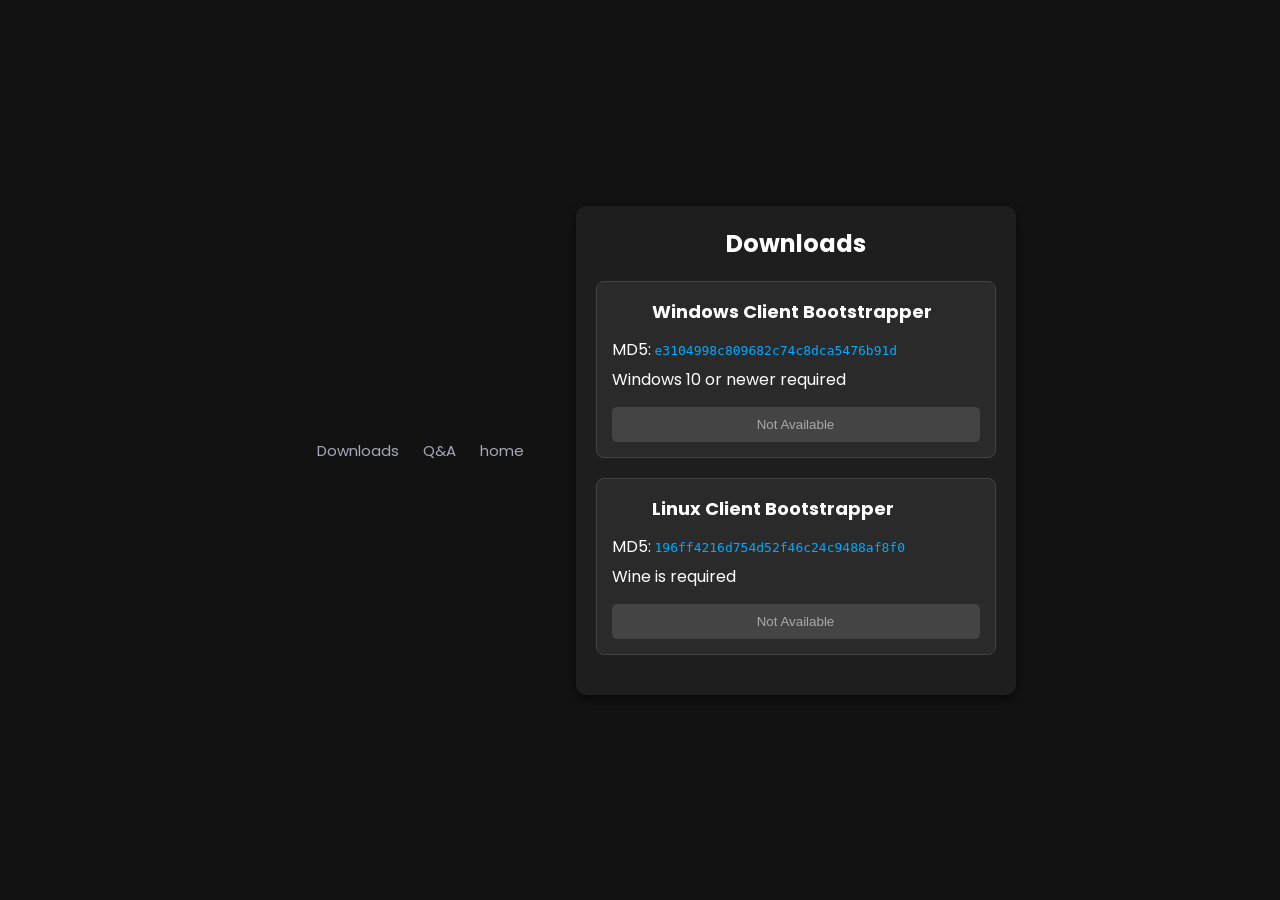
<file: downloads.html>
<!DOCTYPE html>
<html lang="en">
<head>
  <meta charset="UTF-8">
  <meta name="viewport" content="width=device-width, initial-scale=1.0">
  <title>Download Page</title>
  <link rel="stylesheet" href="styles.css">
  <link rel="stylesheet" href="css/style.css">
  <link rel="stylesheet" href="css/all.min.css" crossorigin="anonymous">
</head>
<body>
    <header>
        <nav>
         
            <div class="header_links">
                <ul class="nav_links">
                    <li class="nav_link"><a href="https://lucianland.xyz/downloads.html">Downloads</a></li>
                    <li class="nav_link"><a href="https://lucianland.xyz/qna.html">Q&A</a></li>
                    <li class="nav_link"><a href="https://lucianland.xyz/index.html">home</a></li>

                </ul>
            </div> 
        </nav>
    </header>

  <div class="download-container">
    <h1>Downloads</h1>
    <div class="download-item">
      <div class="item-header">
        <div class="icon windows"></div>
        <h2>Windows Client Bootstrapper</h2>
      </div>
      <p>MD5: <span>e3104998c809682c74c8dca5476b91d</span></p>
      <p>Windows 10 or newer required</p>
      <button disabled class="not-available">Not Available</button>
    </div>
    <div class="download-item">
      <div class="item-header">
        <div class="icon linux"></div>
        <h2>Linux Client Bootstrapper</h2>
      </div>
      <p>MD5: <span>196ff4216d754d52f46c24c9488af8f0</span></p>
      <p>Wine is required</p>
      <button disabled class="not-available">Not Available</button>
    </div>
  </div>
</body>
</html>
</file>
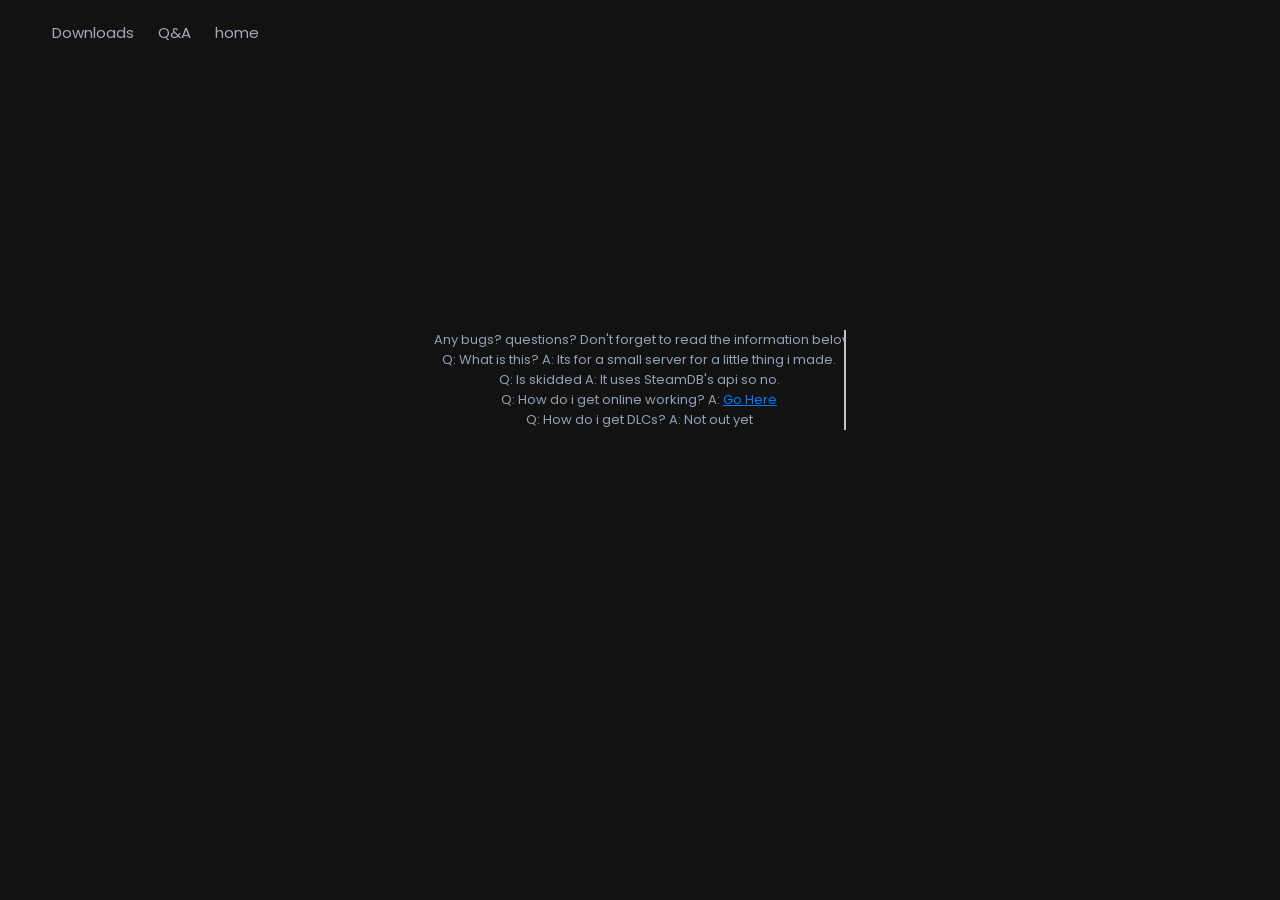
<file: qna.html>
<!DOCTYPE html><html lang="en"><head>
    <meta charset="UTF-8">
    <meta http-equiv="X-UA-Compatible" content="IE=edge">
    <meta name="viewport" content="width=device-width, initial-scale=1.0">
    <link rel="stylesheet" href="css/sweetalert.min.css">
    <script src="js/sweetalert.min.js"></script>
    <script async="" src="js/adsbygoogle.js" crossorigin="anonymous"></script>
    <title>LucianLand - Steam</title>
    <link rel="stylesheet" href="css/style.css">
    <link rel="stylesheet" href="css/all.min.css" crossorigin="anonymous">
    <style>
        .log-container {
            margin-top: 20px;
            padding: 10px;
            border: 1px solid #3b3d4e93;
            border-radius: 5px;
            max-height: 200px;
            overflow-y: auto;
            width: 100%;
            max-width: 600px;
            min-height: 300px;
            box-sizing: border-box;
            margin: 20px auto;
            text-align: left;
        }
        .log-entry {
            margin: 5px 0;
            font-size: 12px;
            color: #ffffff;
        }
        .custom-input, .custom-button {
            background-color: #333333;
            color: #ffffff;
            border: 1px solid #555555;
        }
        .custom-button {
            cursor: pointer; /* Make it clear the button is clickable */
        }
        .custom-button:hover {
            background-color: #444444;
        }
        .custom-button:disabled {
            background-color: #555555;
            color: #aaaaaa;
            cursor: not-allowed; /* Show not allowed cursor when disabled */
            opacity: 0.5;
        }
        .nav_links a {
            color: #ffffff;
        }
        .nav_links a:hover {
            color: #b3b3b3;
        }
        .header_logo img {
            mix-blend-mode: lighten;
        }
        .sweet-alert {
            background-color: #2c2c2c;
            color: #ffffff;
        }
        .sweet-alert h2, .sweet-alert p {
            color: #ffffff;
        }
        .sweet-alert .sa-button-container .confirm {
            background-color: #333333 !important;
            color: #ffffff !important;
            border: none;
            box-shadow: none;
        }
        .sweet-alert .sa-button-container .confirm:hover {
            background-color: #444444 !important;
        }
        .sweet-alert .sa-button-container .cancel {
            background-color: #555555 !important;
            color: #ffffff !important;
            border: none;
            box-shadow: none;
        }
        .sweet-alert .sa-button-container .cancel:hover {
            background-color: #666666 !important;
        }
            /* Scrollbar styles */
        ::-webkit-scrollbar {
            width: 12px;
        }
        ::-webkit-scrollbar-track {
            background: #2c2c2c;
        }
        ::-webkit-scrollbar-thumb {
            background-color: #5a5a5a;
            border-radius: 6px;
            border: 3px solid #2c2c2c;
        }
        ::-webkit-scrollbar-thumb:hover {
            background-color: #777;
        }
        html {
            scrollbar-width: thin;
            scrollbar-color: #5a5a5a #2c2c2c;
        }
         @keyframes typewriter {
            from {
                width: 0;
            }
            to {
                width: 31.5em;
            }
        }
    </style>
</head>
<body>
    <header>
        <nav>
         
            <div class="header_links">
                <ul class="nav_links">
                    <li class="nav_link"><a href="https://lucianland.xyz/downloads.html">Downloads</a></li>
                    <li class="nav_link"><a href="https://lucianland.xyz/qna.html">Q&A</a></li>
                    <li class="nav_link"><a href="https://lucianland.xyz/index.html">home</a></li>

                </ul>
            </div> 
        </nav>
    </header>
<section class="main">
    <p>Any bugs? questions? Don't forget to read the information below.</p>
    
    <p>Q: What is this? A: Its for a small server for a little thing i made. </p>
    <p>Q: Is skidded A: It uses SteamDB's api so no. </p>
    <p>Q: How do i get online working? A: <a href="https://online-fix.me" style="color: #007bff; text-decoration: underline;">Go Here</a> </p>
    <p>Q: How do i get DLCs? A: Not out yet </p>
    

</section>
<script>
    document.addEventListener("DOMContentLoaded", function() {
        window.setCookie = function(name, value, days) {
            const d = new Date();
            d.setTime(d.getTime() + (days * 24 * 60 * 60 * 1000));
            const expires = "expires=" + d.toUTCString();
            document.cookie = name + "=" + value + ";" + expires + ";path=/";
        }

        window.getCookie = function(name) {
            const cname = name + "=";
            const decodedCookie = decodeURIComponent(document.cookie);
            const ca = decodedCookie.split(';');
            for (let i = 0; i < ca.length; i++) {
                let c = ca[i];
                while (c.charAt(0) == ' ') {
                    c = c.substring(1);
                }
                if (c.indexOf(cname) == 0) {
                    return c.substring(cname.length, c.length);
                }
            }
            return "";
        }

        const logContainer = document.getElementById("log-container");
        const logHistory = getCookie("logHistory");

        if (logHistory) {
            const entries = logHistory.split('|');
            entries.forEach(entry => {
                if (entry.trim().length > 0) {
                    const logEntry = document.createElement("div");
                    logEntry.className = "log-entry";
                    logEntry.textContent = entry;
                    logContainer.appendChild(logEntry);
                }
            });
            logContainer.scrollTop = logContainer.scrollHeight;
        }

    

        window.handleInput = async function() {
            const input = document.querySelector(".custom-input").value.trim();
            const logContainer = document.getElementById("log-container");
            const submitButton = document.getElementById("submit-button");

            function extractAppId(input) {
                if (/^\d+$/.test(input)) {
                    return input;
                }
                const urlPattern = /(?:app\/|agecheck\/app\/)(\d+)/;
                const match = input.match(urlPattern);
                return match ? match[1] : null;
            }

            function getCurrentTimestamp() {
                const now = new Date();
                return now.toLocaleString();
            }

            submitButton.disabled = true; // Disable the button

            const appId = extractAppId(input);

            if (!appId) {
                const errorEntry = document.createElement("div");
                errorEntry.className = "log-entry";
                errorEntry.textContent = `${getCurrentTimestamp()} [ Error ] Invalid URL or APP ID.`;
                logContainer.appendChild(errorEntry);
                scrollLogToBottom();
                updateLogCookie();
                submitButton.disabled = false; // Re-enable the button
                return;
            }

            const logEntry = document.createElement("div");
            logEntry.className = "log-entry";
            logEntry.textContent = `${getCurrentTimestamp()} [ Information ] Finding APP ID: ${appId}`;
            logContainer.appendChild(logEntry);
            scrollLogToBottom();
            updateLogCookie();

            try {
                const response = await fetch(`https://vinn-web-tools-dandys-projects-bb4af0ab.vercel.app/get-appid?appid=${appId}`);
                const result = await response.text();
                const resultEntry = document.createElement("div");
                resultEntry.className = "log-entry";
                resultEntry.textContent = `${getCurrentTimestamp()} [ Result ] ${result}`;
                logContainer.appendChild(resultEntry);
                scrollLogToBottom();
                updateLogCookie();

                if (result.startsWith("Successfully generated APP ID: ")) {
                    const branchName = result.replace("Successfully generated APP ID: ", "").trim();
                    const response = await fetch(`https://vinn-web-tools-dandys-projects-bb4af0ab.vercel.app/download?appid=${branchName}`);
                    const results = await response.json();
                    const downloadUrl = results.url;
                    const a = document.createElement("a");
                    a.href = downloadUrl;
                    a.download = `${branchName}.zip`;
                    document.body.appendChild(a);
                    a.click();
                    document.body.removeChild(a);
                }
            } catch (error) {
                const errorEntry = document.createElement("div");
                errorEntry.className = "log-entry";
                errorEntry.textContent = `${getCurrentTimestamp()} [ Error ] ${error.message}`;
                logContainer.appendChild(errorEntry);
                scrollLogToBottom();
                updateLogCookie();
            } finally {
                submitButton.disabled = false; // Re-enable the button
            }
        }

        function updateLogCookie() {
            const logContainer = document.getElementById("log-container");
            const logEntries = logContainer.querySelectorAll(".log-entry");
            const entries = [];
            logEntries.forEach(entry => entries.push(entry.textContent));
            setCookie("logHistory", entries.join('|'), 7);
        }

        function scrollLogToBottom() {
            logContainer.scrollTop = logContainer.scrollHeight;
        }
    });
</script>


</body></html>
</file>
<file: styles.css>
/* General styling */
body {
    background-color: #121212;
    color: #ffffff;
    font-family: Arial, sans-serif;
    margin: 0;
    padding: 0;
    display: flex;
    justify-content: center;
    align-items: center;
    height: 100vh;
  }
  
  .download-container {
    width: 400px;
    padding: 20px;
    background-color: #1e1e1e;
    border-radius: 10px;
    box-shadow: 0 4px 10px rgba(0, 0, 0, 0.5);
  }
  
  h1 {
    font-size: 24px;
    text-align: center;
    margin-bottom: 20px;
  }
  
  /* Download item */
  .download-item {
    padding: 15px;
    margin-bottom: 20px;
    border: 1px solid #444;
    border-radius: 8px;
    background-color: #2a2a2a;
  }
  
  .item-header {
    display: flex;
    align-items: center;
    margin-bottom: 10px;
  }
  
  .item-header .icon {
    width: 30px;
    height: 30px;
    margin-right: 10px;
  }
  
  .item-header .icon.windows {
    background: url('https://via.placeholder.com/30x30.png?text=W') no-repeat center;
    background-size: contain;
  }
  
  .item-header .icon.linux {
    background: url('https://via.placeholder.com/30x30.png?text=L') no-repeat center;
    background-size: contain;
  }
  
  h2 {
    font-size: 18px;
    margin: 0;
  }
  
  p {
    margin: 5px 0;
  }
  
  p span {
    color: #00aaff;
    font-family: monospace;
  }
  
  button.not-available {
    margin-top: 10px;
    width: 100%;
    padding: 10px;
    background-color: #444;
    color: #aaa;
    border: none;
    border-radius: 5px;
    cursor: not-allowed;
  }
  
  button.not-available:hover {
    background-color: #555;
  }
</file>
<file: css/style.css>
@import url('https://fonts.googleapis.com/css2?family=Poppins&display=swap');
@import url('https://fonts.googleapis.com/css2?family=Roboto&display=swap');
@import url('https://fonts.googleapis.com/css2?family=Montserrat:wght@300&display=swap');
*, *::before, *::after {
    padding: 0;
    margin: 0;
    scroll-behavior: smooth;
}

body {
    background-color: #121212; /* Dark background color */
    color: #ffffff; /* Light text color */
    font-family: "Poppins", sans-serif;
}

/* Nav Bar */

header nav {
    display: flex;
    flex-direction: row;
    align-items: center;
    justify-content: space-between;
    padding: 20px 40px;
    animation: fadeInDown .8s;
}

header nav .header_links ul {
    display: flex;
    flex-wrap: wrap;
    flex-direction: row;
}

header nav .header_links ul li, section.main ul li {
    list-style-type: none;
}

header nav .header_links ul li a {
    outline: none;
    text-decoration: none;
    color: #a6a8b8;
    padding: 5px 12px;
    transition: 0.3s all;
    font-size: 15px;
}

header nav .header_links ul li a:hover {
    color: white;
}

header nav .header_logo img {
    width: 50px;
    height: 50px;
    border-radius: 100%;
    object-fit: cover;
    border: 5px solid #3b3d4e93;
    cursor: pointer;
}

/* Responsive nav bar */

@media only screen and (max-width: 630px) {
    header nav {
        display: flex;
        flex-direction: column;
    }
    header nav .header_logo {
        margin-bottom: 20px;
    }
}

@media only screen and (max-width: 320px) {
    header nav .header_links ul {
        display: flex;
        justify-content: center;
        text-align: center;
        align-items: center;
        flex-direction: row;
        flex-wrap: wrap;
    }
}

/* Main */

section.main {
    display: flex;
    flex-direction: column;
    align-items: center;
    justify-content: center;
    text-align: center;
    min-height: 70vh;
    animation: fadeInUp .8s;
}

section.main img {
    width: 150px;
    height: 150px;
    border-radius: 100%;
    object-fit: cover;
    border: 10px solid #21222b93;
    cursor: pointer;
    margin-bottom: 10px;
}

section.main span {
    color: #fffffe;
    font-size: 30px;
    font-weight: bold;
}

section.main p {
    position: relative;
    top: 50%;
    border-right: 2px solid rgba(255, 255, 255, 0.75);
    white-space: nowrap;
    overflow: hidden;
    color: #94a1b2;
    font-size: 13px;
    animation: typewriter 4s steps(49) 1s 1 normal both, blinkTextCursor 530ms steps(49) infinite normal;
}

section.main ul {
    display: flex;
    flex-direction: row;
    align-items: center;
    justify-content: center;
    text-align: center;
}

section.main ul li a {
    color: #a6a8b8;
    display: flex;
    text-decoration: none;
    margin: 20px 5px;
    font-size: 25px;
    padding: 5px;
    transition: 0.2s all;
}

section.main ul li a:hover {
    transition: 0.2s all;
    color: #fff;
}

@keyframes typewriter {
    from {
        width: 0;
    }
    to {
        width: 21.5em;
    }
}

@keyframes blinkTextCursor {
    from {
        border-right-color: rgba(255, 255, 255, .75);
    }
    to {
        border-right-color: transparent;
    }
}

@keyframes fadeInUp {
    from {
        transform: translate3d(0, 150px, 0)
    }
    to {
        transform: translate3d(0, 0, 0);
        opacity: 1
    }
}

@keyframes fadeInDown {
    from {
        transform: translate3d(0, -150px, 0)
    }
    to {
        transform: translate3d(0, 0, 0);
        opacity: 1
    }
}
</file>
